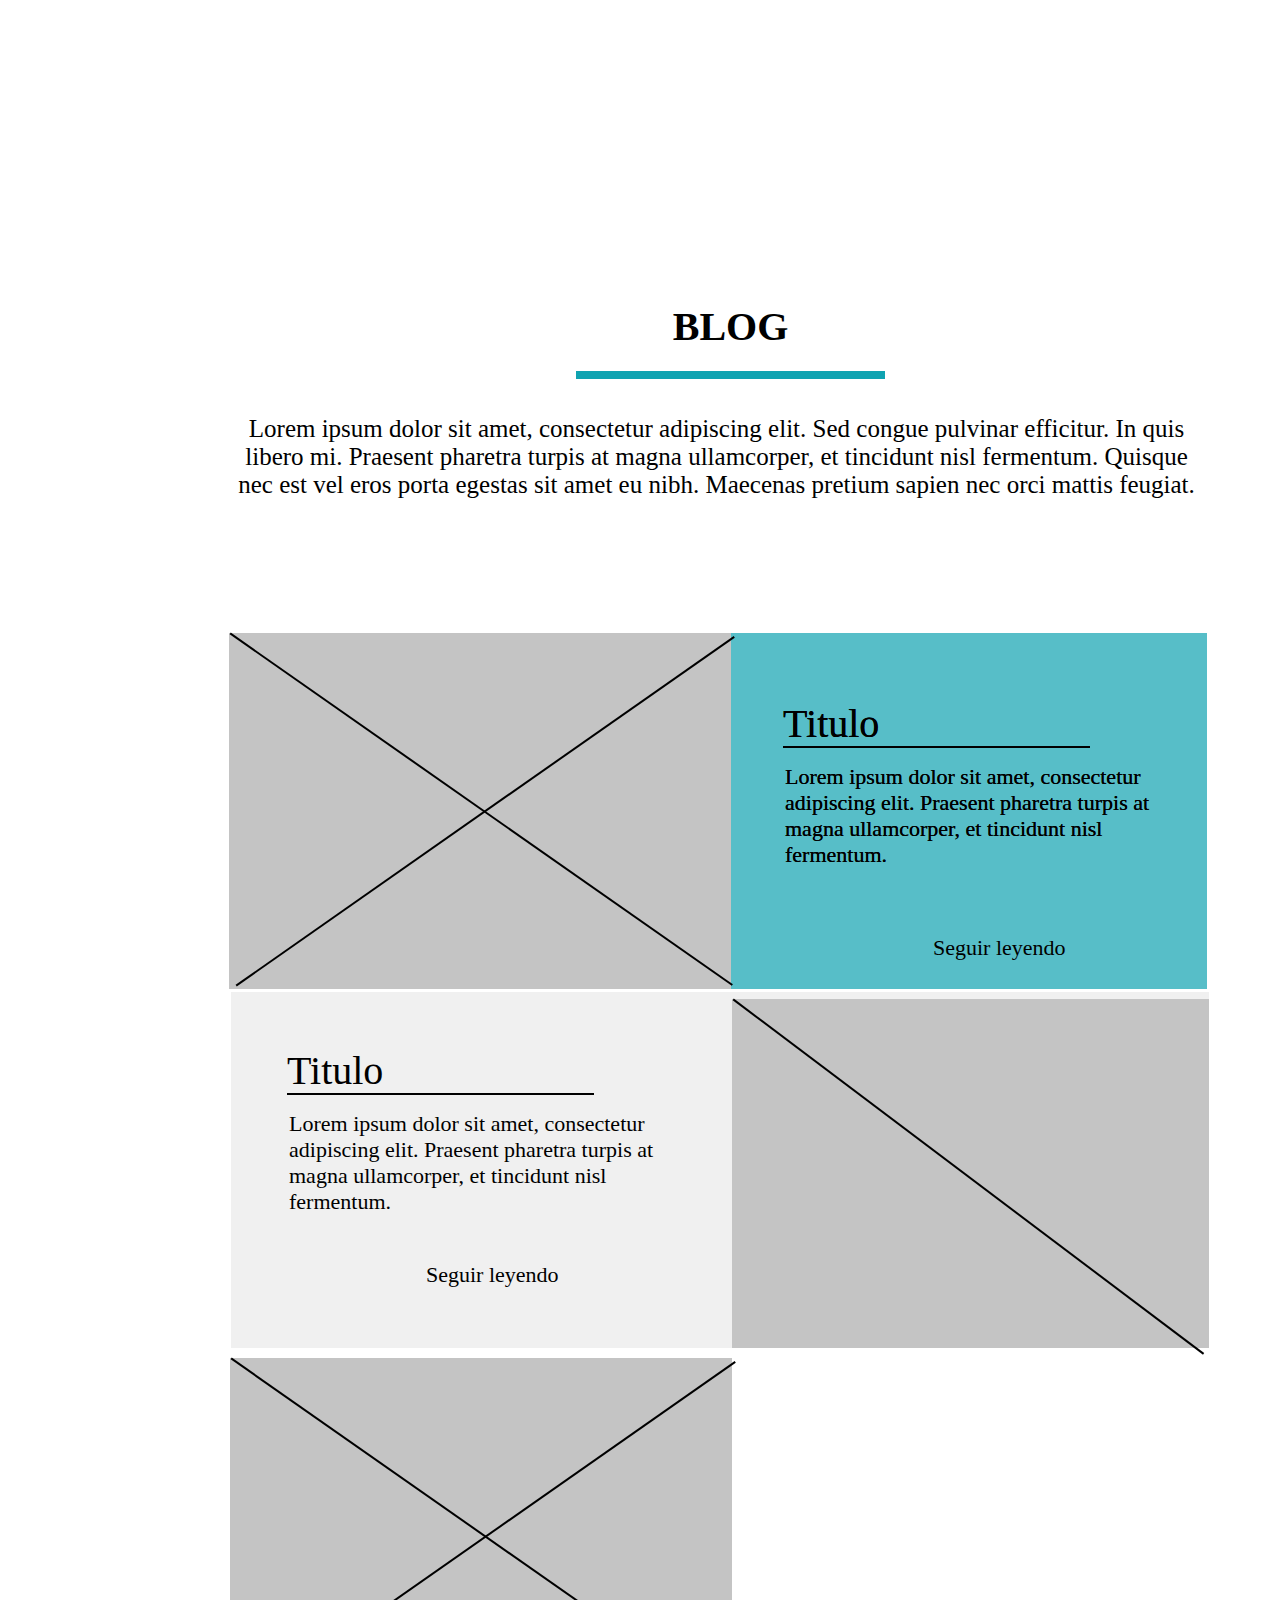
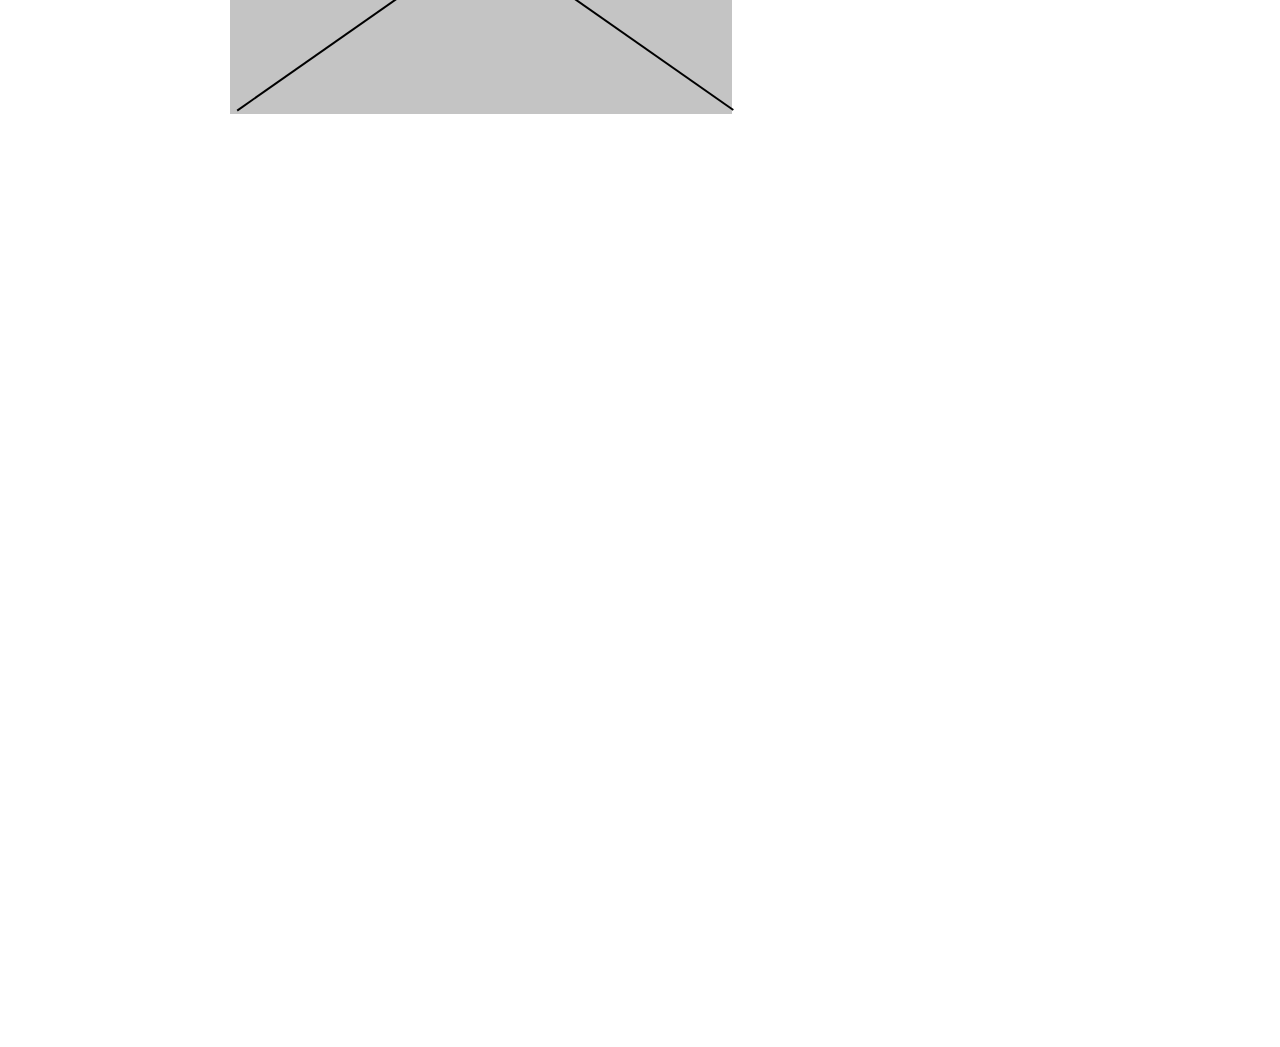
<file: examen/2.html>
<!DOCTYPE html>
<html lang="en">
<head>
    <meta charset="UTF-8">
    <meta name="viewport" content="width=device-width, initial-scale=1.0">
    <title>Document</title>
    <link rel="stylesheet" href="style.css">
</head>
<body>
    <div style="width: 1413px; height: 2631px; position: relative; background: white; overflow: hidden">
  <div style="width: 978px; height: 356px; left: 221px; top: 625px; position: absolute; background: rgba(15, 163, 177, 0.70)"></div>
  <div style="width: 305px; height: 0px; left: 776px; top: 739px; position: absolute; outline: 1px black solid; outline-offset: -0.50px"></div>
  <div style="width: 253px; height: 61px; left: 596px; top: 295px; position: absolute; text-align: center; color: black; font-size: 40px; font-family: Roboto; font-weight: 700; word-wrap: break-word">BLOG</div>
  <div style="width: 975px; height: 123px; left: 221px; top: 407px; position: absolute; text-align: center; color: black; font-size: 25px; font-family: Roboto; font-weight: 400; word-wrap: break-word">Lorem ipsum dolor sit amet, consectetur adipiscing elit. Sed congue pulvinar efficitur. In quis libero mi. Praesent pharetra turpis at magna ullamcorper, et tincidunt nisl fermentum. Quisque nec est vel eros porta egestas sit amet eu nibh. Maecenas pretium sapien nec orci mattis feugiat. </div>
  <div style="width: 502px; height: 356px; left: 221px; top: 625px; position: absolute; background: #C4C4C4"></div>
  <div style="width: 606.23px; height: 0px; left: 228.93px; top: 977.45px; position: absolute; transform: rotate(-35deg); transform-origin: top left; outline: 1px black solid; outline-offset: -0.50px"></div>
  <div style="width: 611.25px; height: 0px; left: 222.79px; top: 626.14px; position: absolute; transform: rotate(35deg); transform-origin: top left; outline: 1px black solid; outline-offset: -0.50px"></div>
  <div style="width: 385px; height: 99px; left: 777px; top: 756px; position: absolute; color: black; font-size: 22px; font-family: Roboto; font-weight: 400; word-wrap: break-word">Lorem ipsum dolor sit amet, consectetur adipiscing elit. Praesent pharetra turpis at magna ullamcorper, et tincidunt nisl fermentum. </div>
  <div style="width: 257px; height: 24px; left: 925px; top: 927px; position: absolute; color: black; font-size: 22px; font-family: Roboto; font-weight: 400; word-wrap: break-word">Seguir leyendo</div>
  <div style="width: 502px; height: 356px; left: 222px; top: 1350px; position: absolute; background: #C4C4C4"></div>
  <div style="width: 606.23px; height: 0px; left: 229.93px; top: 1702.45px; position: absolute; transform: rotate(-35deg); transform-origin: top left; outline: 1px black solid; outline-offset: -0.50px"></div>
  <div style="width: 611.25px; height: 0px; left: 223.79px; top: 1351.14px; position: absolute; transform: rotate(35deg); transform-origin: top left; outline: 1px black solid; outline-offset: -0.50px"></div>
  <div style="width: 978px; height: 356px; left: 223px; top: 984px; position: absolute; background: rgba(232.69, 232.69, 232.69, 0.70)"></div>
  <div style="width: 477px; height: 349px; left: 724px; top: 991px; position: absolute; background: #C4C4C4"></div>
  <div style="width: 586.69px; height: 0px; left: 725.79px; top: 992.14px; position: absolute; transform: rotate(37deg); transform-origin: top left; outline: 1px black solid; outline-offset: -0.50px"></div>
  <div style="width: 159px; height: 47px; left: 775px; top: 692px; position: absolute; color: black; font-size: 40px; font-family: Roboto; font-weight: 400; word-wrap: break-word">Titulo</div>
  <div style="width: 305px; height: 0px; left: 776px; top: 739px; position: absolute; outline: 1px black solid; outline-offset: -0.50px"></div>
  <div style="width: 385px; height: 99px; left: 777px; top: 756px; position: absolute; color: black; font-size: 22px; font-family: Roboto; font-weight: 400; word-wrap: break-word">Lorem ipsum dolor sit amet, consectetur adipiscing elit. Praesent pharetra turpis at magna ullamcorper, et tincidunt nisl fermentum. </div>
  <div style="width: 159px; height: 47px; left: 775px; top: 692px; position: absolute; color: black; font-size: 40px; font-family: Roboto; font-weight: 400; word-wrap: break-word">Titulo</div>
  <div style="width: 257px; height: 24px; left: 418px; top: 1254px; position: absolute; color: black; font-size: 22px; font-family: Roboto; font-weight: 400; word-wrap: break-word">Seguir leyendo</div>
  <div style="width: 305px; height: 0px; left: 280px; top: 1086px; position: absolute; outline: 1px black solid; outline-offset: -0.50px"></div>
  <div style="width: 385px; height: 99px; left: 281px; top: 1103px; position: absolute; color: black; font-size: 22px; font-family: Roboto; font-weight: 400; word-wrap: break-word">Lorem ipsum dolor sit amet, consectetur adipiscing elit. Praesent pharetra turpis at magna ullamcorper, et tincidunt nisl fermentum. </div>
  <div style="width: 159px; height: 47px; left: 279px; top: 1039px; position: absolute; color: black; font-size: 40px; font-family: Roboto; font-weight: 400; word-wrap: break-word">Titulo</div>
  <div style="width: 305px; height: 0px; left: 570px; top: 367px; position: absolute; outline: 4px #0FA3B1 solid; outline-offset: -2px"></div>
</body>
</html>
</file>
<file: examen/style.css>
<div class="blog_01">
  <div class="rectangle-29"></div>
  <div class="line-5"></div>
  <div class="blog"><span class="blog_span">BLOG</span></div>
  <div class="[base64]"><span class="[base64]">Lorem ipsum dolor sit amet, consectetur adipiscing elit. Sed congue pulvinar efficitur. In quis libero mi. Praesent pharetra turpis at magna ullamcorper, et tincidunt nisl fermentum. Quisque nec est vel eros porta egestas sit amet eu nibh. Maecenas pretium sapien nec orci mattis feugiat. </span></div>
  <div class="rectangle-42"></div>
  <div class="line-46"></div>
  <div class="line-47"></div>
  <div class="lorem-ipsum-dolor-sit-amet-consectetur-adipiscing-elit-praesent-pharetra-turpis-at-magna-ullamcorper-et-tincidunt-nisl-fermentum"><span class="loremipsumdolorsitametconsecteturadipiscingelitpraesentpharetraturpisatmagnaullamcorperettinciduntnislfermentum_span">Lorem ipsum dolor sit amet, consectetur adipiscing elit. Praesent pharetra turpis at magna ullamcorper, et tincidunt nisl fermentum. </span></div>
  <div class="seguir-leyendo"><span class="seguirleyendo_span">Seguir leyendo</span></div>
  <div class="rectangle-44"></div>
  <div class="line-49"></div>
  <div class="line-50"></div>
  <div class="rectangle-45"></div>
  <div class="rectangle-46"></div>
  <div class="line-53"></div>
  <div class="titulo"><span class="titulo_span">Titulo</span></div>
  <div class="line-54"></div>
  <div class="lorem-ipsum-dolor-sit-amet-consectetur-adipiscing-elit-praesent-pharetra-turpis-at-magna-ullamcorper-et-tincidunt-nisl-fermentum_01"><span class="loremipsumdolorsitametconsecteturadipiscingelitpraesentpharetraturpisatmagnaullamcorperettinciduntnislfermentum_01_span">Lorem ipsum dolor sit amet, consectetur adipiscing elit. Praesent pharetra turpis at magna ullamcorper, et tincidunt nisl fermentum. </span></div>
  <div class="titulo_01"><span class="titulo_01_span">Titulo</span></div>
  <div class="seguir-leyendo_01"><span class="seguirleyendo_01_span">Seguir leyendo</span></div>
  <div class="line-55"></div>
  <div class="lorem-ipsum-dolor-sit-amet-consectetur-adipiscing-elit-praesent-pharetra-turpis-at-magna-ullamcorper-et-tincidunt-nisl-fermentum_02"><span class="loremipsumdolorsitametconsecteturadipiscingelitpraesentpharetraturpisatmagnaullamcorperettinciduntnislfermentum_02_span">Lorem ipsum dolor sit amet, consectetur adipiscing elit. Praesent pharetra turpis at magna ullamcorper, et tincidunt nisl fermentum. </span></div>
  <div class="titulo_02"><span class="titulo_02_span">Titulo</span></div>
  <div class="line-46_01"></div>
</file>
